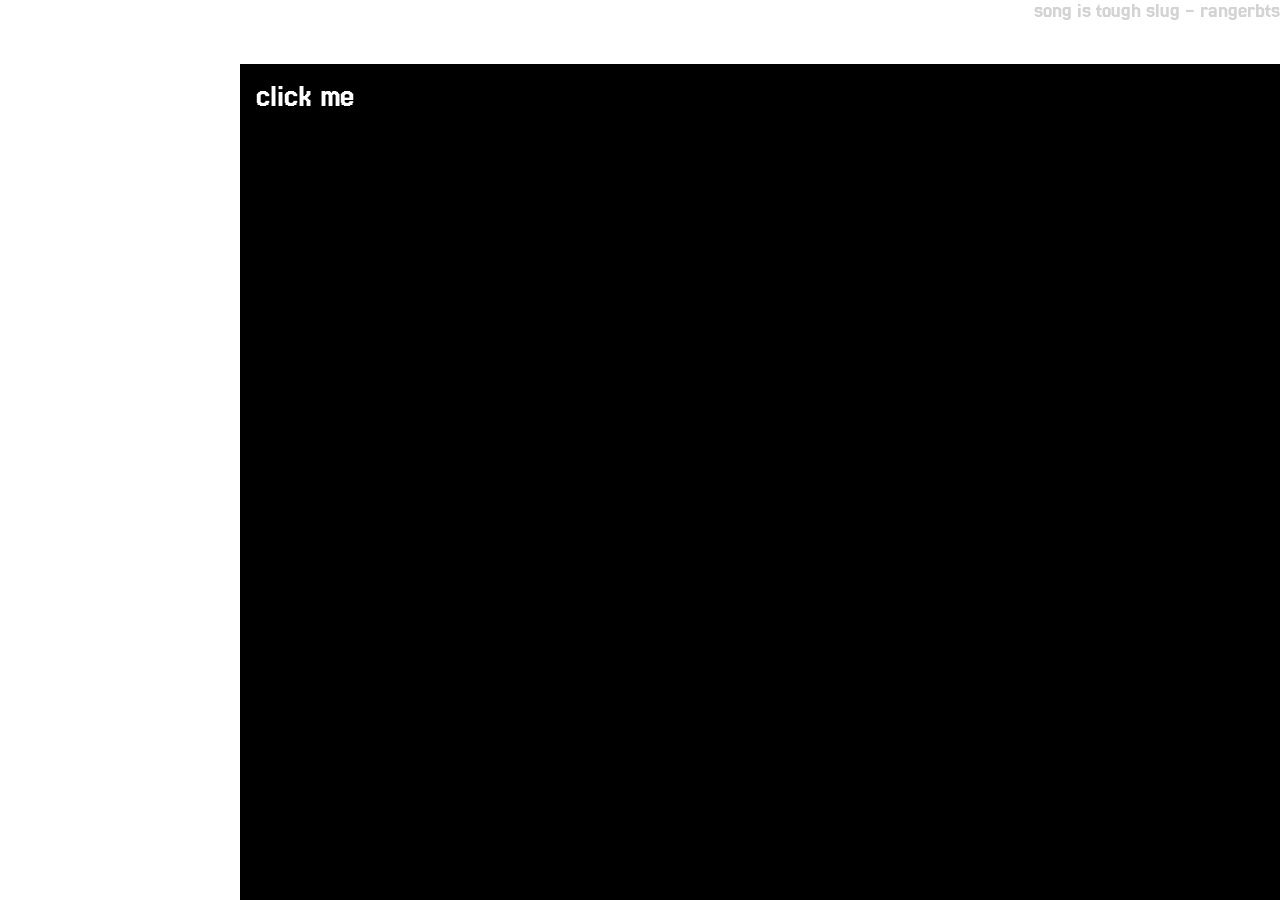
<file: index.html>
<!DOCTYPE html>
<html>

<head>
  <title>A Boring Page By Onyx</title>
</head>

<body>


  <audio id="music">
    <source src="./music/tough_slug.mp3" type="audio/mpeg">
    Your browser does not support the audio element!
  </audio>

  <div style="background-color: black; z-index: 2; padding: 16px; position: fixed; width: 100vw; height: 100vh;"
    id="musicbound">
    <p style="color: white; position: fixed; z-index: 3;">click me</p>
  </div>

  <button title="ms paint doodles"><a href="poodles" style="color: white">click for poodles</a></button>
  <div id="headerset">
    <p style="font-size: 16pt; position: fixed; z-index: -1; top: 0; right: 0; color: lightgrey;">song is tough slug -
      rangerbts</p>
    <h1 id="header1">A Boring Page</h1>
    <h1 id="header2">By Onyx</h1>
  </div>
  <p title="there's nothing else here">hi i'm josh or you can call me onyx online, I don't really care</p>
  <p title="which are very cool hobbies">i am fascinated in sleeping; i also like to draw, program, write, music,
    photograph, game, and question my existence.</p>
  <p title="minecraft is the best">my favorite game is probably minecraft right now I have 200-300 hours in it already
    and i just bought it two months ago</p>
  <p title="there's nothing else here">i have autism (diagnosed), depression, anxiety. please be mindful of that when
    you're talking to me.</p>
  <p title="if that really matters">they/them if not close. he/him if close. <a
      href="https://en.wikipedia.org/wiki/Non-binary">nonbinary.</a> gay. NOT looking for a relationship. <a
      href="https://en.wikipedia.org/wiki/American_(word)">a pasty american.</a>.
    :(</p>
  <p title="there's nothing else here">fuck trump, fascist liars, and the I.C.E.</p>
  <p>DNI if homophobic, racist, or otherwise problematic.
  <div style="background-color: #5865F2; color: white; padding: 8px">
    <p style="font-size: 20pt;">dnd = i dont like the loud notification sound</p>
    <p style="font-size: 20pt;">idle = doing something</p>
    <p style="font-size: 20pt; margin: 0;">online = free to talk</p>
  </div>
  <link rel="stylesheet" href="./styles.css">
  <script src="./scripts.js" defer></script>
</body>

</html>
</file>
<file: styles.css>
@import url('https://fonts.googleapis.com/css2?family=Jersey+25&display=swap');

* {
    font-family: "Jersey 25", sans-serif;
    font-weight: 400;
    font-style: normal;
    margin: 0;
}

body {
    padding: 12px;
    padding-top: 64px;
    max-width: 800px;
    margin: auto;
    animation-duration: 0.8s;
    animation-iteration-count: infinite;
}

@keyframes pulse {
    0% {
        transform: scale(1.008);
    }

    100% {
        transform: scale(1);
    }
}

p {
    cursor: help;
    margin-bottom: 8px;
}

h1 {
    font-size: 36pt;
    padding: 5px 15px;
    display: inline-flex;
    flex-direction: column;
}

#header1 {
    background-color: rgb(255, 128, 0);
    color: black;
}

#header2 {
    background-color: black;
    color: white;
    margin-bottom: 16px;
}

p {
    font-size: 24pt;
}

button {
    background-color: black;
    color: white;
    margin-bottom: 16px;
    font-size: 24pt;
    border: none;
}
</file>
